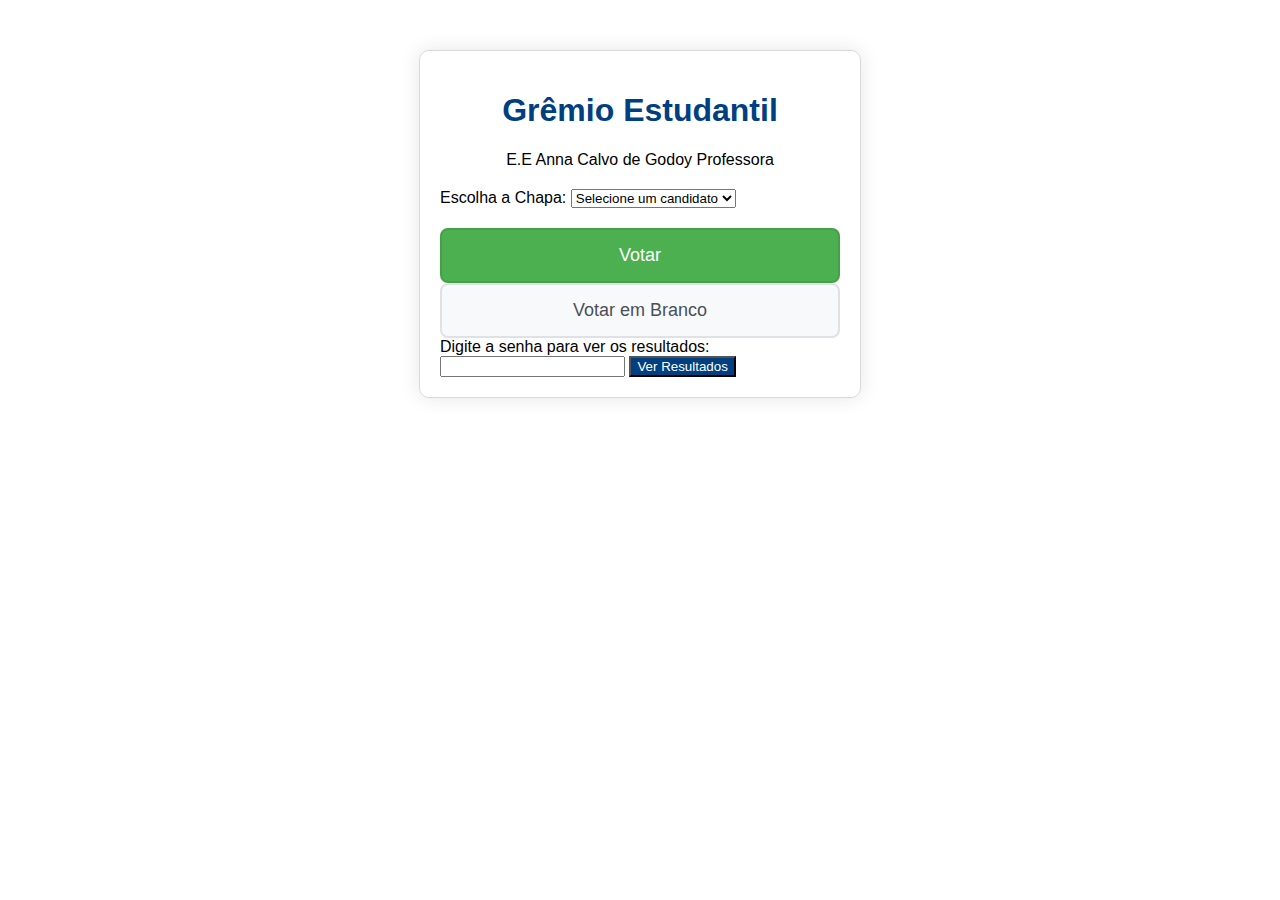
<file: index.html>
<!DOCTYPE html>
<html lang="en">
<head>
    <!-- Adicione estas linhas ao head do seu HTML -->
    <link rel="stylesheet" href="https://stackpath.bootstrapcdn.com/bootstrap/4.1.3/css/bootstrap.min.css" integrity="sha384-MCw98/SFnGE8fJT3GXwEOngsV7Zt27NXFoaoApmYm81iuXoPkFOJwJ8ERdknLPMO" crossorigin="anonymous">
    <script src="https://code.jquery.com/jquery-3.2.1.slim.min.js"></script>
    <script src="https://cdnjs.cloudflare.com/ajax/libs/popper.js/1.12.9/umd/popper.min.js"></script>
    <script src="https://maxcdn.bootstrapcdn.com/bootstrap/4.0.0/js/bootstrap.min.js"></script>
    <meta charset="UTF-8">
    <meta name="viewport" content="width=device-width, initial-scale=1.0">
    <link rel="stylesheet" href="style.css">
    <style>
        body {
            background: url('https://3.bp.blogspot.com/-LCMtkNXs-SY/U5j1j1yIpXI/AAAAAAAAADM/4uN5pBTrbIw/s1600/Sem+T%C3%ADtulo-1.jpg') no-repeat center center fixed;
            background-size: cover;
            margin: 0;
            padding: 0;
            height: 100%;
            font-family: 'Arial', sans-serif;
        }

        #app {
            background-color: rgba(255, 255, 255, 0.9); /* Cor do fundo do container com opacidade */
            box-shadow: 0px 0px 20px rgba(0, 0, 0, 0.1); /* Sombra para um visual mais formal */
            padding: 20px;
            border-radius: 10px;
            max-width: 400px; /* Largura máxima para manter um layout responsivo */
            margin: 50px auto; /* Centraliza o container na página */
            animation: fadeIn 0.8s ease-in-out; /* Adiciona uma animação de fade-in */
        }

        @keyframes fadeIn {
            from {
                opacity: 0;
            }
            to {
                opacity: 1;
            }
        }

        .header {
            text-align: center;
            margin-bottom: 20px;
        }

        .form-group {
            margin-bottom: 20px;
        }

        .btn-primary,
        .btn-light {
            font-size: 18px;
            padding: 15px 20px;
            transition: background-color 0.3s, color 0.3s; /* Adiciona transição suave */
            border-radius: 8px;
            display: block;
            width: 100%; /* Faz os botões ocuparem 100% da largura */
        }

        .btn-primary {
            background-color: #4CAF50; /* Verde escuro */
            border: 2px solid #45a049; /* Borda mais escura */
        }

        .btn-light {
            background-color: #f8f9fa; /* Branco suave */
            border: 2px solid #dee2e6; /* Borda mais clara */
            color: #495057; /* Texto escuro */
        }

        .btn-primary:hover {
            background-color: #45a049; /* Verde mais claro ao passar o mouse */
        }

        .btn-light:hover {
            background-color: #e2e6ea; /* Branco mais claro ao passar o mouse */
        }

        #candidateImages {
            text-align: center; /* Centraliza as imagens */
        }

        .candidate-image {
            max-width: 100%;
            margin-bottom: 10px; /* Adiciona um espaçamento entre as imagens */
        }

        #message {
            text-align: center;
            color: red;
            font-size: 16px;
            margin-top: 10px;
            display: none; /* Inicialmente escondido */
        }
    </style>
    <title>Sistema de Votação</title>
</head>
<body>
    <div id="app">
        <div class="header">
            <h1 class="text-primary">Grêmio Estudantil</h1>
            <p class="text-muted">E.E Anna Calvo de Godoy Professora</p>
        </div>
        <form id="votingForm">
            <div class="form-group">
                <label for="candidate">Escolha a Chapa:</label>
                <select id="candidate" class="form-control" onchange="updateCandidateImage()" required>
                    <option value="" disabled selected>Selecione um candidato</option>
                    <option value="Movimento Jovem">Movimento Jovem</option>
                    <!-- Adicione mais candidatos conforme necessário -->
                </select>
            </div>
            <audio id="votarSound" src="URNA.mp3"></audio>
            <button type="button" onclick="submitVote()" class="btn btn-primary" id="votarButton">Votar</button>
            
            <!-- Adicione o botão "Votar em Branco" -->
            <button type="button" onclick="submitBlankVote()" class="btn btn-light text-dark mt-2" id="votarBrancoButton">Votar em Branco</button>

            <!-- Exibe a mensagem -->
            <div id="message"></div>
        </form>
        <div id="result" class="mt-4">
            <div id="candidateImages">
                <img data-candidate="Movimento Jovem" src="images/logo_grêmioestudantil.png" alt="Imagem do Movimento Jovem" class="candidate-image img-fluid rounded">
                <!-- Adicione mais imagens conforme necessário -->
            </div>
        </div>
        <div class="mt-4">
            <label for="password">Digite a senha para ver os resultados:</label>
            <input type="password" id="password" class="form-control" />
            <button type="button" onclick="showResults()" class="btn btn-success mt-2">Ver Resultados</button>
        </div>
    </div>

    <script src="script.js"></script>

    <script>
        var lastVoteTime = 0; // Armazena o tempo da última votação

        // Adicione a função para votar em branco
        function submitBlankVote() {
            var currentTime = new Date().getTime();
            // Verifica se passou pelo menos 5 segundos desde a última votação
            if (currentTime - lastVoteTime >= 5000) {
                // Emite o som ao clicar
                document.getElementById('votarSound').play();
                
                // Contabiliza o voto em branco
                const votingResults = JSON.parse(localStorage.getItem('votingResults')) || {};
                votingResults['branco'] = (votingResults['branco'] || 0) + 1;
                localStorage.setItem('votingResults', JSON.stringify(votingResults));

                // Atualiza a tabela de resultados na outra página (você precisa implementar a outra página)
                // updateResultsTable();

                // Atualiza o tempo da última votação
                lastVoteTime = currentTime;

                // Desabilita o botão por 5 segundos
                document.getElementById('votarBrancoButton').disabled = true;
                document.getElementById('message').innerText = 'Aguarde 5 segundos antes de votar novamente.';

                setTimeout(function() {
                    document.getElementById('votarBrancoButton').disabled = false;
                    // Limpa a mensagem após 5 segundos
                    document.getElementById('message').innerText = '';
                }, 5000);
            } else {
                alert('Aguarde pelo menos 5 segundos antes de votar novamente.');
            }
        }

        // Adicione a função para votar
        function submitVote() {
            var currentTime = new Date().getTime();
            // Verifica se passou pelo menos 5 segundos desde a última votação
            if (currentTime - lastVoteTime >= 5000) {
                // Verifica se um candidato foi escolhido
                var selectedCandidate = document.getElementById('candidate').value;
                if (!selectedCandidate || selectedCandidate === "") {
                    alert('Escolha um candidato antes de votar.');
                    return;
                }

                // Emite o som ao clicar
                document.getElementById('votarSound').play();
                
                // Contabiliza o voto
                const votingResults = JSON.parse(localStorage.getItem('votingResults')) || {};
                votingResults[selectedCandidate] = (votingResults[selectedCandidate] || 0) + 1;
                localStorage.setItem('votingResults', JSON.stringify(votingResults));

                // Atualiza a tabela de resultados na outra página (você precisa implementar a outra página)
                // updateResultsTable();

                // Atualiza o tempo da última votação
                lastVoteTime = currentTime;

                // Desabilita o botão por 5 segundos
                document.getElementById('votarButton').disabled = true;
                document.getElementById('message').innerText = 'Aguarde 5 segundos antes de votar novamente.';

                setTimeout(function() {
                    document.getElementById('votarButton').disabled = false;
                    // Limpa a mensagem após 5 segundos
                    document.getElementById('message').innerText = '';
                }, 5000);
            } else {
                alert('Aguarde pelo menos 5 segundos antes de votar novamente.');
            }
        }
    </script>
</body>
</html>
</file>
<file: style.css>
body {
    font-family: 'Segoe UI', Tahoma, Geneva, Verdana, sans-serif;
    background-color: #f2f2f2;
}

#app {
    max-width: 800px;
    margin: 0 auto;
    padding: 20px;
    background-color: #ffffff;
    border: 1px solid #d9d9d9;
    border-radius: 8px;
    margin-top: 50px;
}

h1 {
    color: #004080;
}

form {
    margin-top: 20px;
}

button {
    background-color: #004080;
    color: #ffffff;
}
.candidate-image {
    width: 150px; /* Defina o tamanho desejado */
    height: auto; /* Mantenha a proporção original da imagem */
    max-width: 100%; /* Garanta responsividade limitando a largura máxima */
    display: none; /* Inicialmente, esconda todas as imagens */
}
#resultsContainer {
    margin-top: 20px;
}
.float-right {
    float: right;
}

/* Adicione estilos adicionais conforme necessário */
</file>
